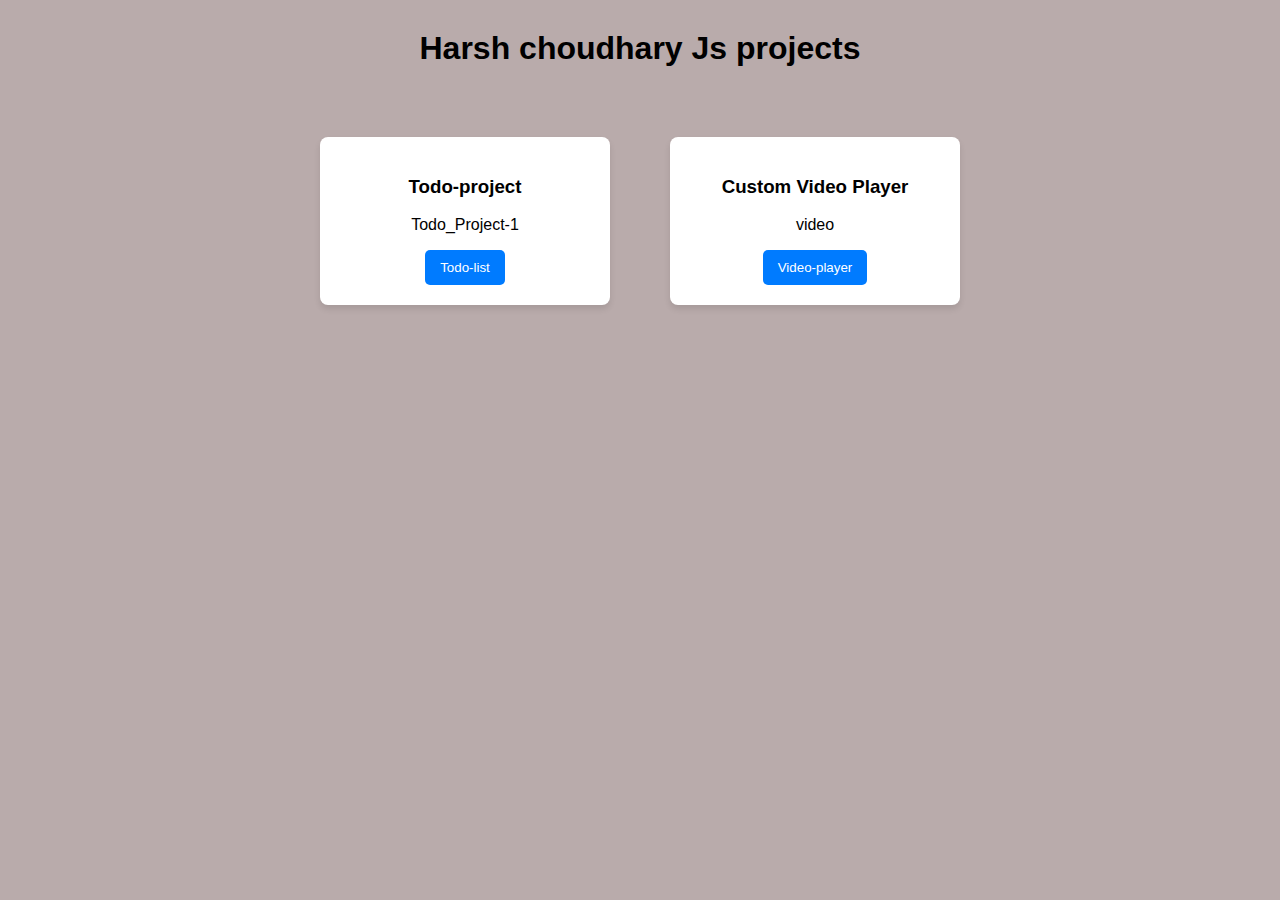
<file: index.html>
<!DOCTYPE html>
<html lang="en">
  <head>
    <meta charset="UTF-8" />
    <meta name="viewport" content="width=device-width, initial-scale=1.0" />
    <title>Index Page</title>
    <style>
      body {
        font-family: Arial, sans-serif;
        text-align: center;
        margin: 0;
        padding: 0;
        background-color: #b9abab;
      }
      h1 {
        margin-top: 30px;
      }
      div {
        margin-top: 50px;
      }
      .card {
        display: inline-block;
        width: 200px;
        padding: 20px;
        margin: 20px;
        background-color: #fff;
        border-radius: 8px;
        box-shadow: 0 4px 6px rgba(0, 0, 0, 0.1);
      }
      button {
        padding: 10px 15px;
        background-color: #007bff;
        color: white;
        border: none;
        border-radius: 5px;
        cursor: pointer;
      }
      button:hover {
        background-color: #0056b3;
      }
      div.container {
        display: flex;
        flex-wrap: wrap;
        justify-content: center;
        gap: 20px;
      }

      .card {
        width: 250px;
        padding: 20px;
        background-color: #fff;
        border-radius: 8px;
        box-shadow: 0 4px 6px rgba(0, 0, 0, 0.1);
        text-align: center;
      }
    </style>
  </head>
  <body>
    <h1>Harsh choudhary Js projects</h1>
    <div class="container">
      <div class="card">
        <h3>Todo-project</h3>
        <p>Todo_Project-1</p>
        <button onclick="window.location.href='q1.html'">Todo-list</button>
      </div>

      <div class="card">
        <h3>Custom Video Player</h3>
        <p>video</p>
        <button onclick="window.location.href='q2.html'">Video-player</button>
      </div>
    </div>
  </body>
</html>
</file>
